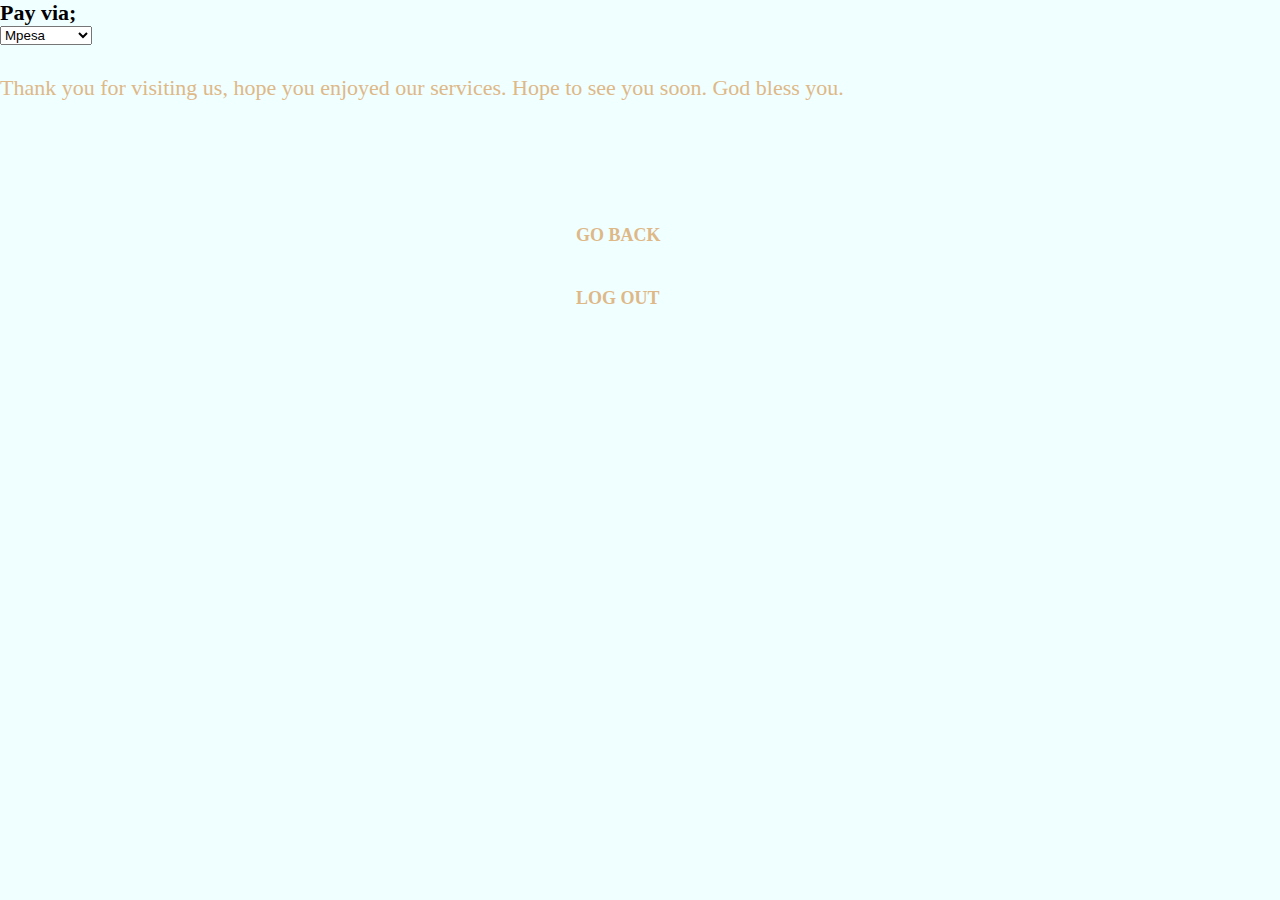
<file: proceed.html>
<!DOCTYPE html>
<html lang="en">
<head>
    <meta charset="UTF-8">
    <link href="style2.css" rel="stylesheet"/>
    <meta name="viewport" content="width=device-width, initial-scale=1.0">
    <title>Document</title>
</head>
<body>
    <p class="pay">Pay via;</p>
    <select>
        <option value="mpesa">Mpesa</option>
        <option value="mastercard">MasterCard</option>
        <option value="visa">Visa</option>
    </select>

    <p class="thank">Thank you for visiting us, hope you enjoyed our services. Hope to see you soon. God bless you.</p>

    <p class="back"><a href="view.html">go back</a></p>

    <p class="log"><a href="#">log out</a></p>
</body>
</html>
</file>
<file: style2.css>
*{
    margin: 0;
    padding: 0;
}

body{
    background: azure;
}

.pay{
    font-size: 22px;
    font-weight: bold;
    
}

.back{
    font-size: 18px;
    font-weight: bold;
    text-align: center;
    position: absolute;
    top: 25%;
    left: 45%;
}

.back a{
    color: burlywood;
    text-decoration: none;
    text-transform: uppercase;
}

.back a:hover{
    color: black;
}

.thank{
    font-size: 22px;
    margin-top: 30px;
    color: burlywood;
}

.log{
    font-size: 18px;
    font-weight: bold;
    text-align: center;
    position: absolute;
    top: 32%;
    left: 45%;
}

.log a{
    color: burlywood;
    text-decoration: none;
    text-transform: uppercase;
}

.log a:hover{
    color: black;
}
</file>
